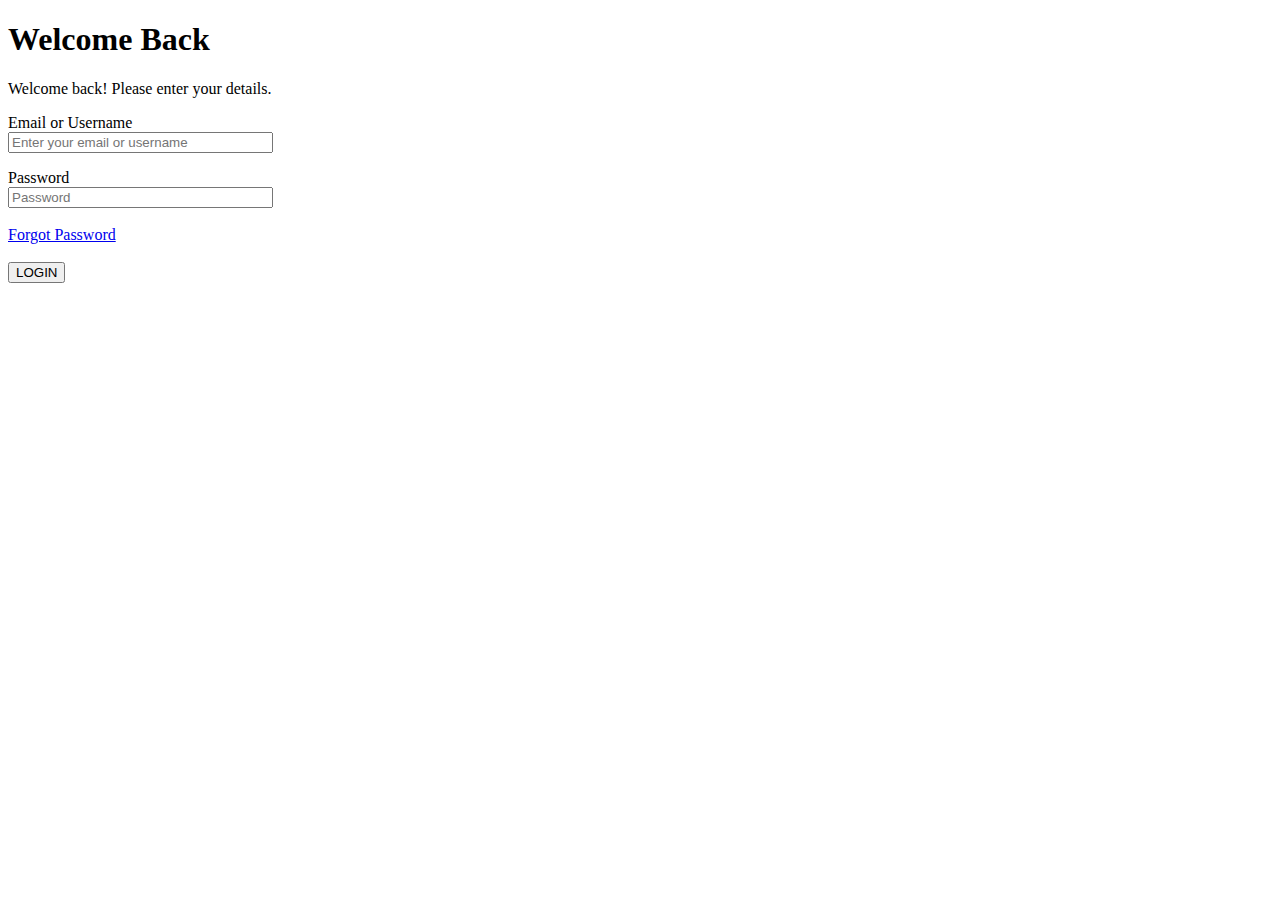
<file: index.html>
<!DOCTYPE html>
<html lang="en">
  <head>
    <meta charset="UTF-8" />
    <meta name="viewport" content="width=device-width, initial-scale=1.0" />
    <title>Document</title>
  </head>
  <body>
    <div>
      <h1>Welcome Back</h1>
    </div>
    Welcome back! Please enter your details.
    <p>
      <label for="email"
        >Email or Username
        <br />
        <input
          type="text"
          name="email"
          id="user"
          placeholder="Enter your email or username"
          size="30"
          required
        />
      </label>
      <br />
    </p>
    <label for="pass"
      >Password
      <br />
      <input
        type="password"
        name="password"
        id="password"
        placeholder="Password"
        size="30"
        required />
      <br />
      <br />
      <a href="Forgot Password.html">Forgot Password</a>
      <br />
      <br
    /></label>
    <input type="submit" value="LOGIN" name="login" />
  </body>
</html>
</file>
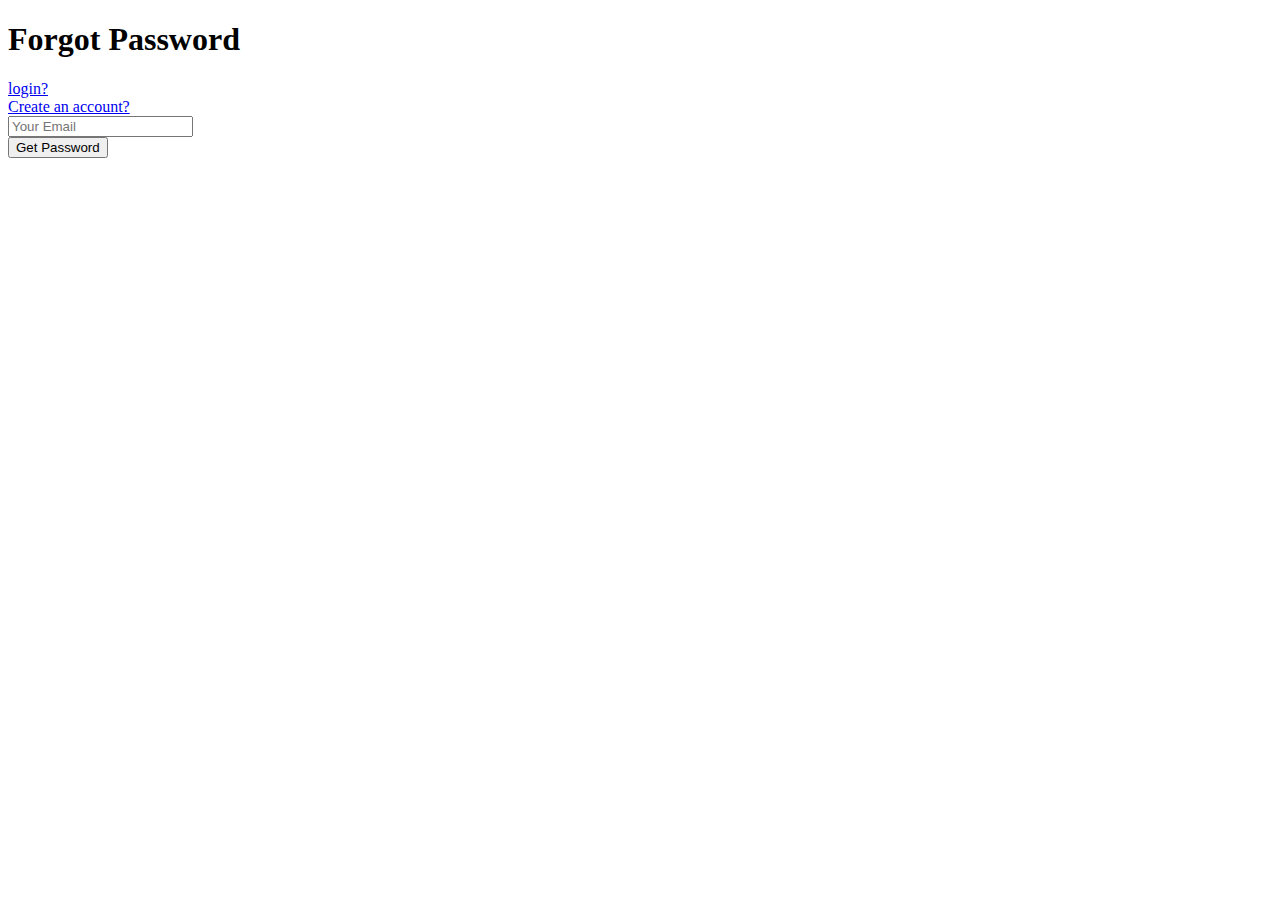
<file: forgetpassword.html>
<!DOCTYPE html>
<html lang="en">
<head>
    <meta charset="UTF-8">
    <meta name="viewport" content="width=device-width, initial-scale=1.0">
    <title>Document</title>
</head>
<body>
    <h1>Forgot Password</h1>
          <a href="#" class="login">login?</a><br>
    <a href="#"class="Create an account">Create an account?</a><br>
    <input type="text" placeholder="Your Email"><br>
    <button>Get Password</button>
</body>
</html>
</file>
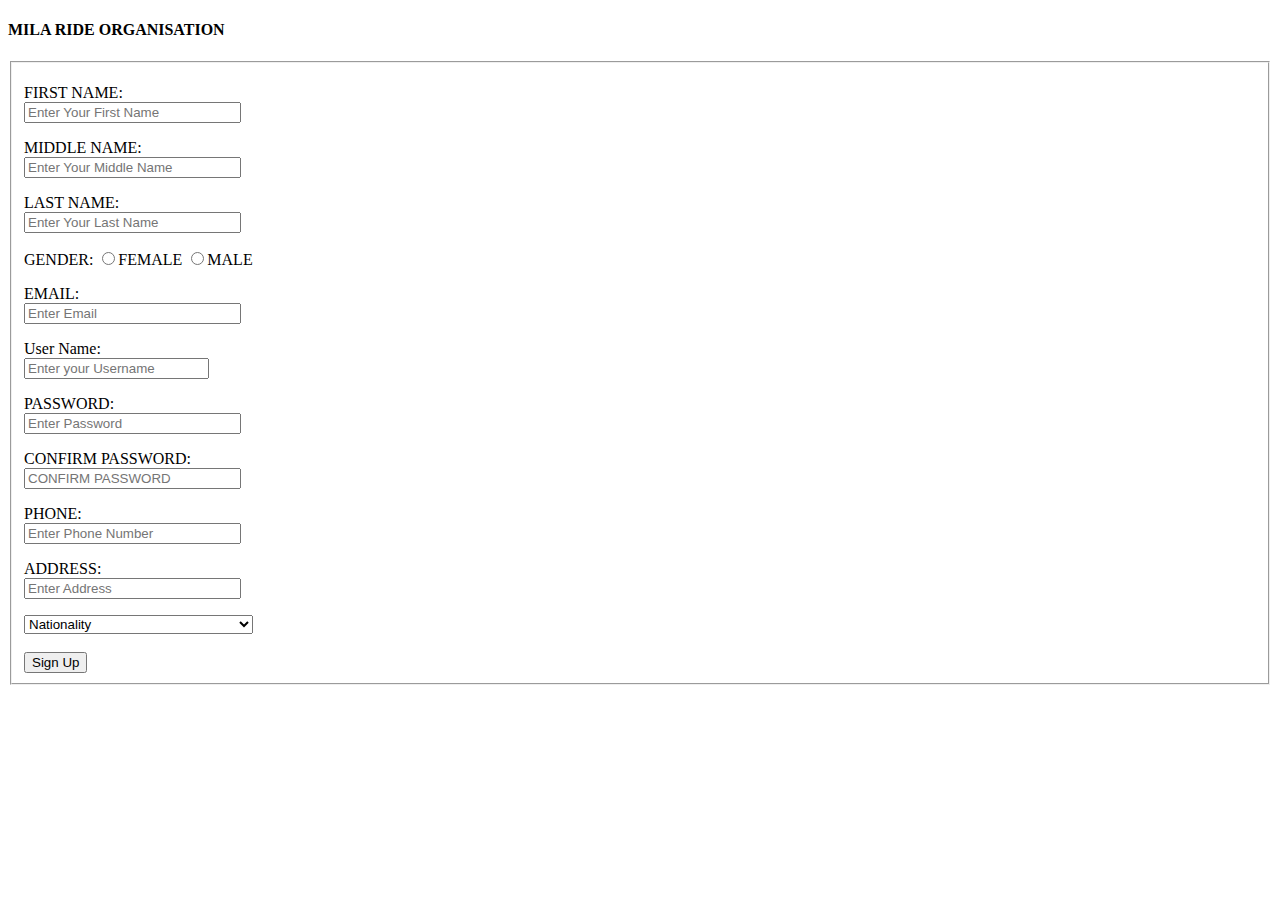
<file: registration.html>
<!DOCTYPE html>
<html lang="en">
  <head>
    <meta charset="UTF-8" />
    <meta name="viewport" content="width=device-width, initial-scale=1.0" />
    <title>Project K</title>
  </head>
  <body>
    <h4>MILA RIDE ORGANISATION</h4>
    <form action="" method="post"></form>
    <label>
      <fieldset>
        <p>
          FIRST NAME: <br />
          <input
            type="text"
            placeholder="Enter Your First Name"
            size="24"
            maxlength="15"
            required
          />
        </p>
        <p>
          MIDDLE NAME: <br />
          <input
            type="text"
            placeholder="Enter Your Middle Name"
            size="24"
            maxlength="15"
            required
          />
        </p>
        <p>
          LAST NAME: <br />
          <input
            type="text"
            placeholder="Enter Your Last Name"
            size="24"
            maxlength="15"
            required
          />
        </p>
        GENDER:
        <input type="radio" name="FEMALE" value="FEMALE" />FEMALE
        <input type="radio" name="MALE" value="MALE" />MALE
        <p>
          EMAIL: <br />
          <input
            type="text"
            placeholder="Enter Email"
            size="24"
            maxlength="15"
            required
          />
        </p>
        <label for="name">
          User Name: <br />
          <input type="text" placeholder="Enter your Username" />
        </label>
        <p>
          PASSWORD: <br />
          <input
            type="text"
            placeholder="Enter Password"
            size="24"
            maxlength="15"
            required
          />
        </p>
        <p>
          CONFIRM PASSWORD: <br />
          <input
            type="text"
            placeholder="CONFIRM PASSWORD"
            size="24"
            maxlength="15"
            required
          />
        </p>
        <p>
          PHONE: <br />
          <input
            type="text"
            placeholder="Enter Phone Number"
            size="24"
            maxlength="15"
            required
          />
        </p>
        <p>
          ADDRESS: <br />
          <input
            type="text"
            placeholder="Enter Address"
            size="24"
            maxlength="15"
            required
          />
        </p>
        <select name="nationality">
          <option value="Nationality" selected>Nationality</option>
          <option value="AF">Afghanistan</option>
          <option value="AL">Albania</option>
          <option value="DZ">Algeria</option>
          <option value="AD">Andorra</option>
          <option value="AO">Angola</option>
          <option value="AG">Antigua and Barbuda</option>
          <option value="AR">Argentina</option>
          <option value="AM">Armenia</option>
          <option value="AU">Australia</option>
          <option value="AT">Austria</option>
          <option value="AZ">Azerbaijan</option>
          <option value="BS">Bahamas</option>
          <option value="BH">Bahrain</option>
          <option value="BD">Bangladesh</option>
          <option value="BB">Barbados</option>
          <option value="BY">Belarus</option>
          <option value="BE">Belgium</option>
          <option value="BZ">Belize</option>
          <option value="BJ">Benin</option>
          <option value="BT">Bhutan</option>
          <option value="BO">Bolivia</option>
          <option value="BA">Bosnia and Herzegovina</option>
          <option value="BW">Botswana</option>
          <option value="BR">Brazil</option>
          <option value="BN">Brunei</option>
          <option value="BG">Bulgaria</option>
          <option value="BF">Burkina Faso</option>
          <option value="BI">Burundi</option>
          <option value="CV">Cabo Verde</option>
          <option value="KH">Cambodia</option>
          <option value="CM">Cameroon</option>
          <option value="CA">Canada</option>
          <option value="CF">Central African Republic</option>
          <option value="TD">Chad</option>
          <option value="CL">Chile</option>
          <option value="CN">China</option>
          <option value="CO">Colombia</option>
          <option value="KM">Comoros</option>
          <option value="CG">Congo</option>
          <option value="CD">Congo, Democratic Republic of the</option>
          <option value="CR">Costa Rica</option>
          <option value="HR">Croatia</option>
          <option value="CU">Cuba</option>
          <option value="CY">Cyprus</option>
          <option value="CZ">Czech Republic</option>
          <option value="DK">Denmark</option>
          <option value="DJ">Djibouti</option>
          <option value="DM">Dominica</option>
          <option value="DO">Dominican Republic</option>
          <option value="EC">Ecuador</option>
          <option value="EG">Egypt</option>
          <option value="SV">El Salvador</option>
          <option value="GQ">Equatorial Guinea</option>
          <option value="ER">Eritrea</option>
          <option value="EE">Estonia</option>
          <option value="ET">Ethiopia</option>
          <option value="FJ">Fiji</option>
          <option value="FI">Finland</option>
          <option value="FR">France</option>
          <option value="GA">Gabon</option>
          <option value="GM">Gambia</option>
          <option value="GE">Georgia</option>
          <option value="DE">Germany</option>
          <option value="GH">Ghana</option>
          <option value="GR">Greece</option>
          <option value="GD">Grenada</option>
          <option value="GT">Guatemala</option>
          <option value="GN">Guinea</option>
          <option value="GW">Guinea-Bissau</option>
          <option value="GY">Guyana</option>
          <option value="HT">Haiti</option>
          <option value="HN">Honduras</option>
          <option value="HU">Hungary</option>
          <option value="IS">Iceland</option>
          <option value="IN">India</option>
          <option value="ID">Indonesia</option>
          <option value="IR">Iran</option>
          <option value="IQ">Iraq</option>
          <option value="IE">Ireland</option>
          <option value="IL">Israel</option>
          <option value="IT">Italy</option>
          <option value="JM">Jamaica</option>
          <option value="JP">Japan</option>
          <option value="JO">Jordan</option>
          <option value="KZ">Kazakhstan</option>
          <option value="KE">Kenya</option>
          <option value="KI">Kiribati</option>
          <option value="KR">South Korea</option>
          <option value="KW">Kuwait</option>
          <option value="KG">Kyrgyzstan</option>
          <option value="LA">Laos</option>
          <option value="LV">Latvia</option>
          <option value="LB">Lebanon</option>
          <option value="LS">Lesotho</option>
          <option value="LR">Liberia</option>
          <option value="LY">Libya</option>
          <option value="LI">Liechtenstein</option>
          <option value="LT">Lithuania</option>
          <option value="LU">Luxembourg</option>
          <option value="MG">Madagascar</option>
          <option value="MW">Malawi</option>
          <option value="MY">Malaysia</option>
          <option value="MV">Maldives</option>
          <option value="ML">Mali</option>
          <option value="MT">Malta</option>
          <option value="MH">Marshall Islands</option>
          <option value="MR">Mauritania</option>
          <option value="MU">Mauritius</option>
          <option value="MX">Mexico</option>
          <option value="FM">Micronesia</option>
          <option value="MD">Moldova</option>
          <option value="MC">Monaco</option>
          <option value="MN">Mongolia</option>
          <option value="ME">Montenegro</option>
          <option value="MA">Morocco</option>
          <option value="MZ">Mozambique</option>
          <option value="MM">Myanmar</option>
          <option value="NA">Namibia</option>
          <option value="NR">Nauru</option>
          <option value="NP">Nepal</option>
          <option value="NL">Netherlands</option>
          <option value="NZ">New Zealand</option>
          <option value="NI">Nicaragua</option>
          <option value="NE">Niger</option>
          <option value="NG">Nigeria</option>
          <option value="NU">Niue</option>
          <option value="NF">Norfolk Island</option>
          <option value="MP">Northern Mariana Islands</option>
          <option value="NO">Norway</option>
          <option value="OM">Oman</option>
          <option value="PK">Pakistan</option>
          <option value="PW">Palau</option>
          <option value="PA">Panama</option>
          <option value="PG">Papua New Guinea</option>
          <option value="PY">Paraguay</option>
          <option value="PE">Peru</option>
          <option value="PH">Philippines</option>
          <option value="PN">Pitcairn Islands</option>
          <option value="PL">Poland</option>
          <option value="PT">Portugal</option>
          <option value="PR">Puerto Rico</option>
          <option value="QA">Qatar</option>
          <option value="RE">Réunion</option>
          <option value="RO">Romania</option>
          <option value="RU">Russia</option>
          <option value="RW">Rwanda</option>
          <option value="WS">Samoa</option>
          <option value="SM">San Marino</option>
          <option value="ST">Sao Tome and Principe</option>
          <option value="SA">Saudi Arabia</option>
          <option value="SN">Senegal</option>
          <option value="RS">Serbia</option>
          <option value="SC">Seychelles</option>
          <option value="SL">Sierra Leone</option>
          <option value="SG">Singapore</option>
        </select>
        <br />
        <br />
        <button>Sign Up</button>
      </fieldset>
    </label>
  </body>
</html>
</file>
